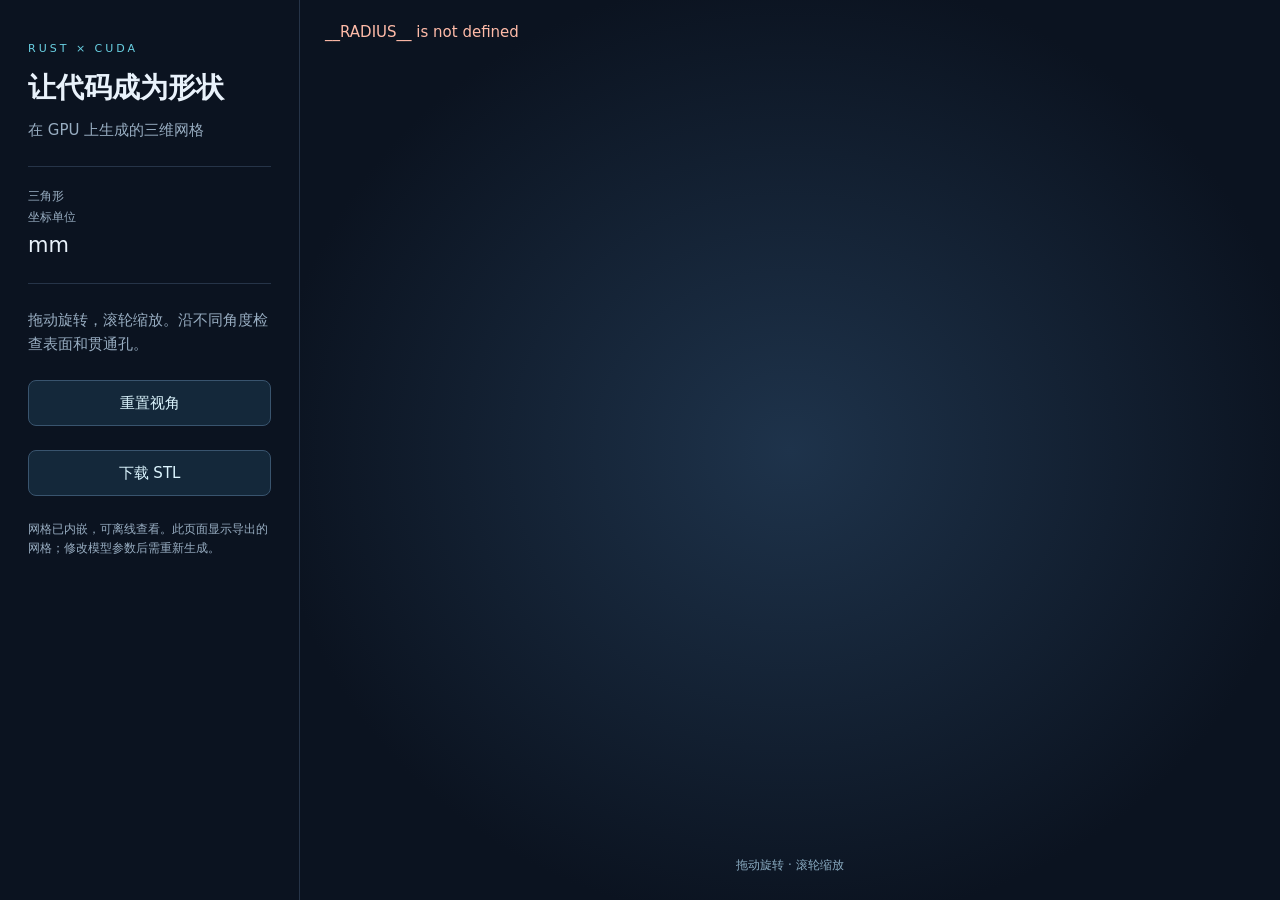
<file: docs/Demo/viewer.html>
<!doctype html>
<html lang="zh-CN">
<meta charset="utf-8">
<meta name="viewport" content="width=device-width, initial-scale=1">
<title>CUDA 几何实验室</title>
<style>
*{box-sizing:border-box}body{margin:0;background:#0b1320;color:#e9f2fb;font:15px/1.6 system-ui,"Microsoft YaHei",sans-serif}main{display:grid;grid-template-columns:300px 1fr;min-height:100vh}aside{padding:40px 28px;border-right:1px solid #263448;display:flex;flex-direction:column;gap:24px}.eyebrow{font-size:11px;letter-spacing:3px;color:#69d0e2}h1{font-size:28px;font-weight:600;line-height:1.3;margin:12px 0}p{color:#98adc1;margin:0}dl{margin:0;padding:20px 0;border-top:1px solid #263448;border-bottom:1px solid #263448}dt{font-size:12px;color:#98adc1}dd{margin:2px 0 16px;font-size:21px}dd:last-child{margin-bottom:0}.button{border:1px solid #39546e;border-radius:8px;background:#14283a;color:#ddf6ff;padding:10px 16px;cursor:pointer;text-align:center;text-decoration:none;font:inherit}.button:hover{background:#204057}.small{font-size:12px}section{position:relative;min-height:70vh;background:radial-gradient(ellipse at 50% 50%,#1e334b,#0b1320 75%)}canvas{width:100%;height:100%;position:absolute;touch-action:none}.hint{position:absolute;bottom:25px;width:100%;text-align:center;color:#8aacc2;font-size:12px;pointer-events:none}#error{position:absolute;top:20px;left:25px;right:25px;color:#ffbba8}@media(max-width:700px){main{grid-template-columns:1fr}aside{padding:20px;border:0;gap:12px}h1{font-size:24px}dl{display:flex;gap:30px;padding:10px 0}dd{font-size:17px}section{min-height:65vh}}
</style>
<main><aside><div><div class="eyebrow">RUST × CUDA</div><h1>让代码成为形状</h1><p>在 GPU 上生成的三维网格</p></div><dl><div><dt>三角形</dt><dd id="count"></dd></div><div><dt>坐标单位</dt><dd>mm</dd></div></dl><p>拖动旋转，滚轮缩放。沿不同角度检查表面和贯通孔。</p><button class="button" id="reset">重置视角</button><a class="button" href="model.stl" download>下载 STL</a><p class="small">网格已内嵌，可离线查看。此页面显示导出的网格；修改模型参数后需重新生成。</p></aside><section><canvas id="view"></canvas><div id="error"></div><div class="hint">拖动旋转 · 滚轮缩放</div></section></main>
<script>
'use strict';
try {
const radius=__RADIUS__, triangleCount=__TRIANGLES__;
document.getElementById('count').textContent=triangleCount.toLocaleString();
const encoded='__MESH__';
const bytes=Uint8Array.from(atob(encoded),x=>x.charCodeAt(0));
const vertices=new Float32Array(bytes.buffer);
const canvas=document.getElementById('view'), gl=canvas.getContext('webgl');
if(!gl)throw Error('此浏览器未启用 WebGL，请打开 preview.png 查看静态预览。');
const vertexSource=`attribute vec3 p;uniform float yaw,pitch,zoom,aspect,radius;varying vec3 world;void main(){world=p/radius;float c=cos(yaw),s=sin(yaw);vec3 q=vec3(c*world.x-s*world.y,s*world.x+c*world.y,world.z);float a=cos(pitch),b=sin(pitch);vec3 eye=vec3(q.x,a*q.z-b*q.y,b*q.z+a*q.y-zoom);gl_Position=vec4(eye.x*2.1/aspect,eye.y*2.1,-1.005*eye.z-0.2005,-eye.z);}`;
const fragmentSource=`#extension GL_OES_standard_derivatives : enable
precision highp float;varying vec3 world;void main(){vec3 n=normalize(cross(dFdx(world),dFdy(world)));if(!gl_FrontFacing)n=-n;vec3 light=normalize(vec3(-.5,-.6,1.));float diffuse=max(dot(n,light),0.);float rim=pow(1.-abs(n.z),3.);vec3 base=vec3(.06,.42,.63);vec3 color=base*(.22+.78*diffuse)+vec3(.06,.12,.17)*rim;gl_FragColor=vec4(sqrt(color),1.);}`;
if(!gl.getExtension('OES_standard_derivatives'))throw Error('浏览器缺少网格着色所需扩展。');
function shader(type,source){const s=gl.createShader(type);gl.shaderSource(s,source);gl.compileShader(s);if(!gl.getShaderParameter(s,gl.COMPILE_STATUS))throw Error(gl.getShaderInfoLog(s));return s;}
const program=gl.createProgram();gl.attachShader(program,shader(gl.VERTEX_SHADER,vertexSource));gl.attachShader(program,shader(gl.FRAGMENT_SHADER,fragmentSource));gl.linkProgram(program);if(!gl.getProgramParameter(program,gl.LINK_STATUS))throw Error(gl.getProgramInfoLog(program));gl.useProgram(program);
const buffer=gl.createBuffer();gl.bindBuffer(gl.ARRAY_BUFFER,buffer);gl.bufferData(gl.ARRAY_BUFFER,vertices,gl.STATIC_DRAW);const location=gl.getAttribLocation(program,'p');gl.enableVertexAttribArray(location);gl.vertexAttribPointer(location,3,gl.FLOAT,false,0,0);gl.enable(gl.DEPTH_TEST);gl.clearColor(.043,.075,.125,1);
const uniforms=Object.fromEntries(['yaw','pitch','zoom','aspect','radius'].map(name=>[name,gl.getUniformLocation(program,name)]));let yaw=.5,pitch=.60,zoom=4.3;
function draw(){const ratio=Math.min(window.devicePixelRatio||1,2);canvas.width=Math.round(canvas.clientWidth*ratio);canvas.height=Math.round(canvas.clientHeight*ratio);gl.viewport(0,0,canvas.width,canvas.height);gl.clear(gl.COLOR_BUFFER_BIT|gl.DEPTH_BUFFER_BIT);gl.uniform1f(uniforms.yaw,yaw);gl.uniform1f(uniforms.pitch,pitch);gl.uniform1f(uniforms.zoom,zoom);gl.uniform1f(uniforms.aspect,canvas.width/canvas.height);gl.uniform1f(uniforms.radius,radius);gl.drawArrays(gl.TRIANGLES,0,vertices.length/3);}
let dragging=false,px=0,py=0;canvas.onpointerdown=e=>{dragging=true;px=e.clientX;py=e.clientY;canvas.setPointerCapture(e.pointerId);};canvas.onpointermove=e=>{if(!dragging)return;yaw+=(e.clientX-px)*.008;pitch=Math.max(-1.5,Math.min(1.5,pitch+(e.clientY-py)*.008));px=e.clientX;py=e.clientY;draw();};canvas.onpointerup=canvas.onpointercancel=()=>dragging=false;canvas.addEventListener('wheel',e=>{e.preventDefault();zoom=Math.max(2,Math.min(12,zoom*Math.exp(e.deltaY*.001)));draw();},{passive:false});document.getElementById('reset').onclick=()=>{yaw=.5;pitch=.60;zoom=4.3;draw();};new ResizeObserver(draw).observe(canvas);draw();
}catch(error){document.getElementById('error').textContent=error.message;console.error(error);}
</script>
</html>
</file>
